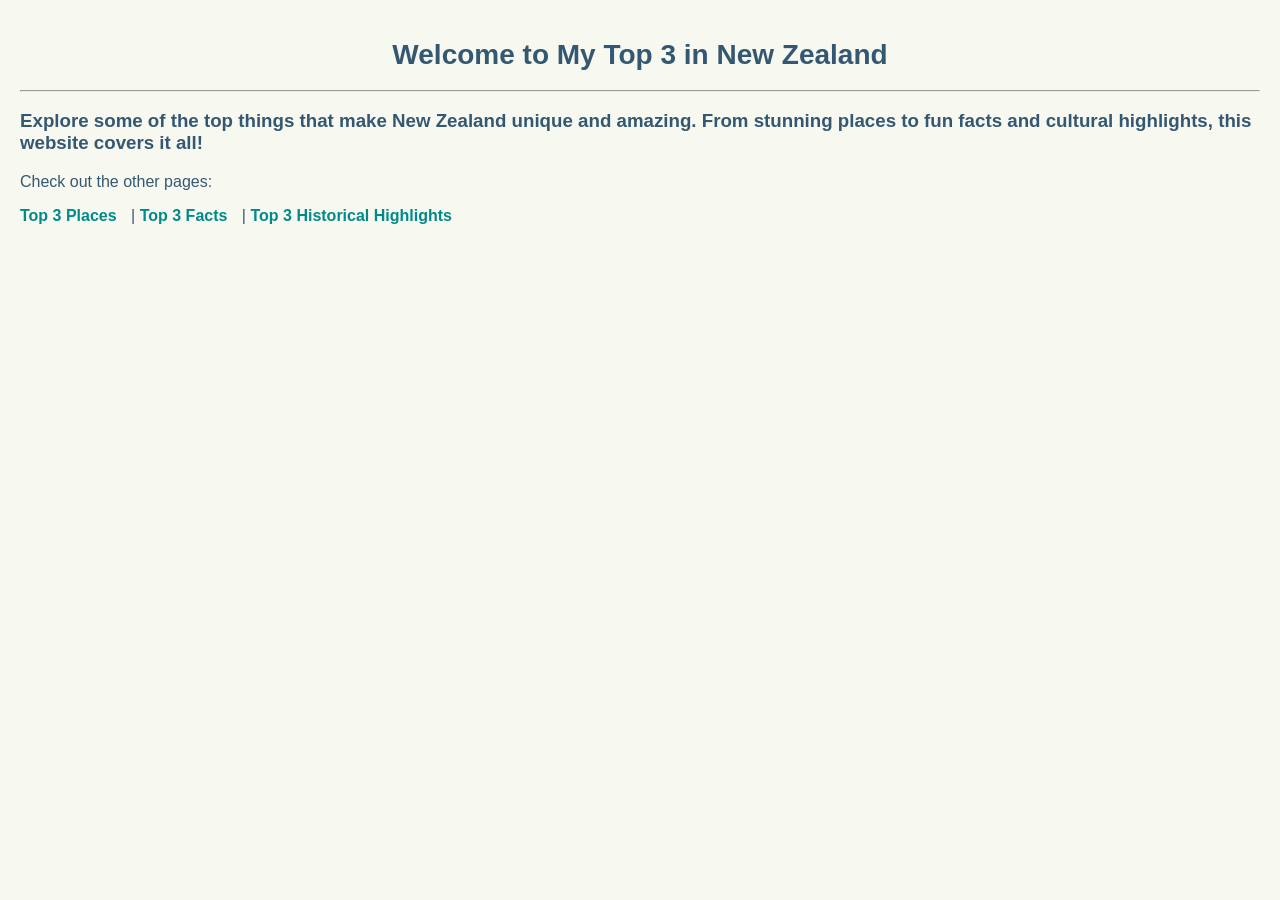
<file: index.html>
<!DOCTYPE html> 

<html> 

<head> 

 

<title>Top 3 in New Zealand</title> 

<link rel="stylesheet" href="style.css"> 

 

</head> 

<body> 

 

<h1>Welcome to My Top 3 in New Zealand</h1> 

<hr>    

 

 

<h3>Explore some of the top things that make New Zealand unique and amazing. From stunning places to fun facts and cultural highlights, this website covers it all!</h3> 

     

<p>Check out the other pages:</p> 

<a href="places.html">Top 3 Places</a> | <a href="facts.html">Top 3 Facts</a> | <a href="culture.html">Top 3 Historical Highlights</a> 

 

</body> 

</html>
</file>
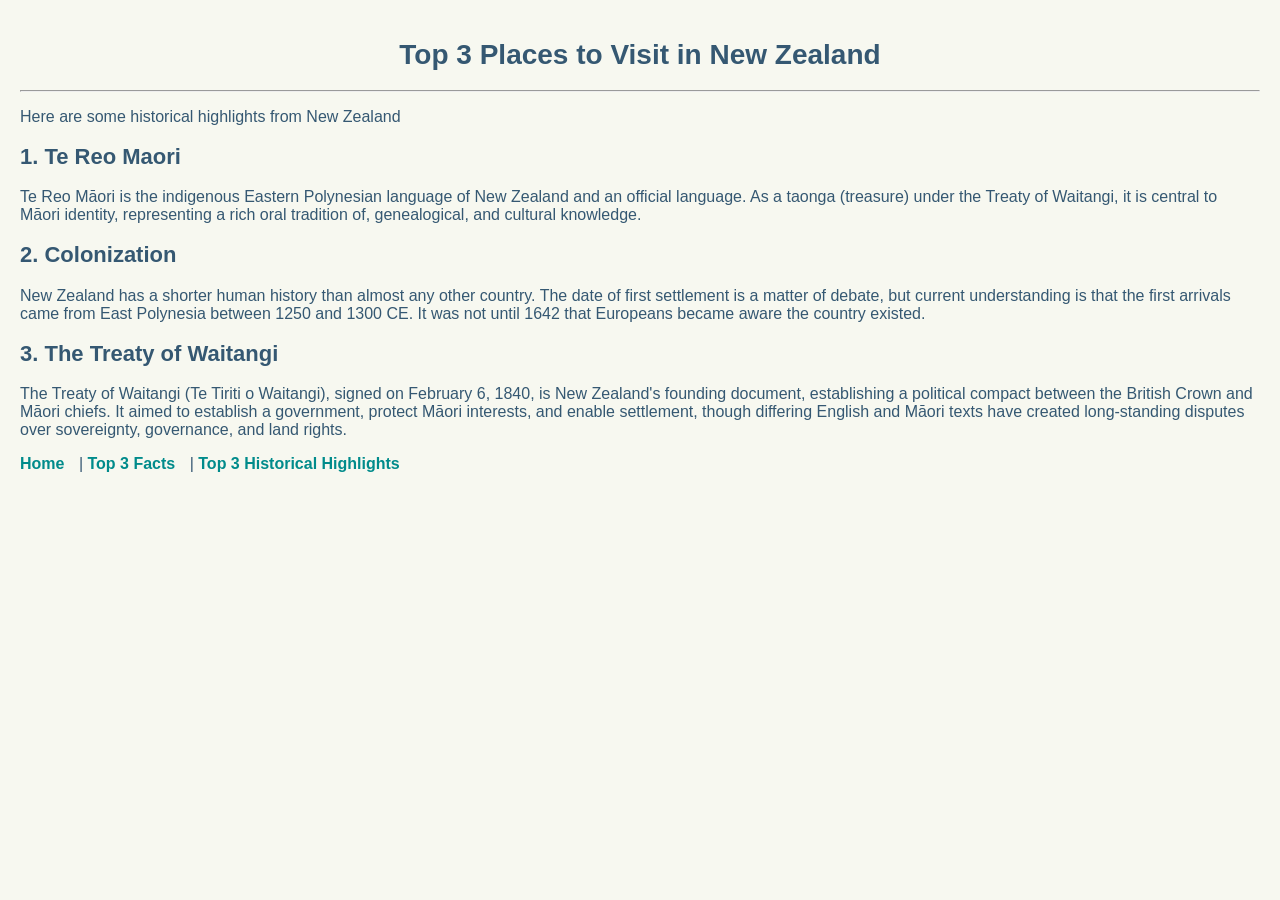
<file: 10DTS Website.html>
<!DOCTYPE html> 

<html> 

<head> 

<title>Top 3 Places to Visit in New Zealand</title> 

<link rel="stylesheet" href="style.css"> 

</head> 

<body> 

 

<h1>Top 3 Places to Visit in New Zealand</h1> 

<hr> 

 

<p> Here are some historical highlights from New Zealand</p> 


<h2>1. Te Reo Maori</h2> 

<p>Te Reo Māori is the indigenous Eastern Polynesian language of New Zealand and an official language. As a taonga (treasure) under the Treaty of Waitangi, it is central to Māori identity, representing a rich oral tradition of, genealogical, and cultural knowledge.</p> 


<h2>2. Colonization</h2> 

<p>New Zealand has a shorter human history than almost any other country. The date of first settlement is a matter of debate, but current understanding is that the first arrivals came from East Polynesia between 1250 and 1300 CE. It was not until 1642 that Europeans became aware the country existed.</p> 



<h2>3. The Treaty of Waitangi</h2> 

<p>The Treaty of Waitangi (Te Tiriti o Waitangi), signed on February 6, 1840, is New Zealand's founding document, establishing a political compact between the British Crown and Māori chiefs. It aimed to establish a government, protect Māori interests, and enable settlement, though differing English and Māori texts have created long-standing disputes over sovereignty, governance, and land rights.</p> 



 

<a href="index.html">Home</a> | <a href="facts.html">Top 3 Facts</a> | <a href="culture.html">Top 3 Historical Highlights</a> 

 

</body> 

</html>
</file>
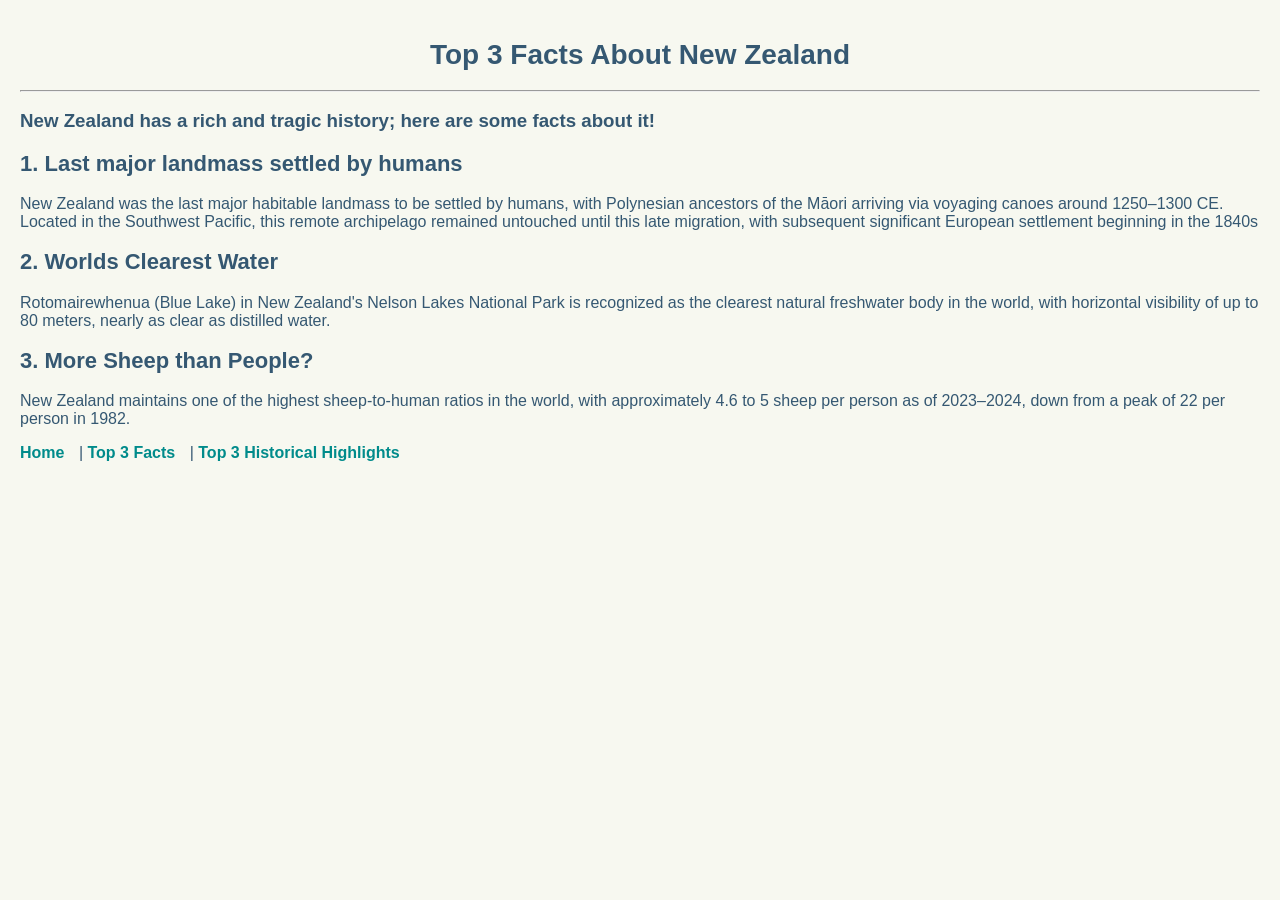
<file: facts.html>
<!DOCTYPE html> 

<html> 

<head> 

<title>Top 3 Places to Visit in New Zealand</title> 

<link rel="stylesheet" href="style.css"> 

</head> 

<body> 

 

<h1>Top 3 Facts About New Zealand</h1> 

<hr> 

 

<h3>New Zealand has a rich and tragic history; here are some facts about it!</h3> 


<h2>1. Last major landmass settled by humans</h2> 

<p>New Zealand was the last major habitable landmass to be settled by humans, with Polynesian ancestors of the Māori arriving via voyaging canoes around 1250–1300 CE. Located in the Southwest Pacific, this remote archipelago remained untouched until this late migration, with subsequent significant European settlement beginning in the 1840s</p> 

<h2>2. Worlds Clearest Water</h2> 

<p>Rotomairewhenua (Blue Lake) in New Zealand's Nelson Lakes National Park is recognized as the clearest natural freshwater body in the world, with horizontal visibility of up to 80 meters, nearly as clear as distilled water.</p> 


<h2>3. More Sheep than People?</h2> 

<p>New Zealand maintains one of the highest sheep-to-human ratios in the world, with approximately 4.6 to 5 sheep per person as of 2023–2024, down from a peak of 22 per person in 1982.</p> 



 

<a href="index.html">Home</a> | <a href="facts.html">Top 3 Facts</a> | <a href="culture.html">Top 3 Historical Highlights</a> 

 

</body> 

</html>
</file>
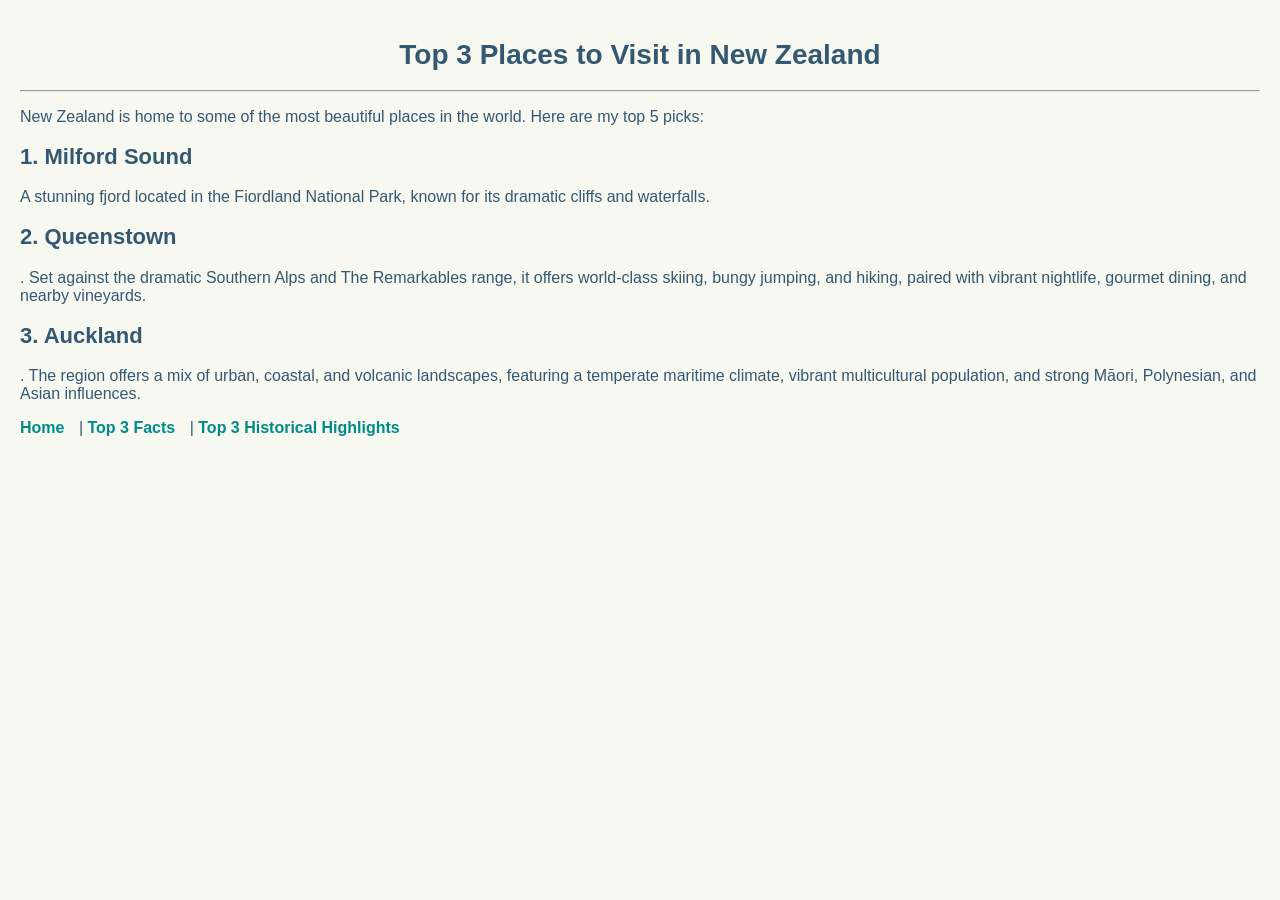
<file: places.html>
<!DOCTYPE html> 

<html> 

<head> 

<title>Top 3 Places to Visit in New Zealand</title> 

<link rel="stylesheet" href="style.css"> 

</head> 

<body> 

 

<h1>Top 3 Places to Visit in New Zealand</h1> 

<hr> 

 

<p>New Zealand is home to some of the most beautiful places in the world. Here are my top 5 picks:</p> 

 

<h2>1. Milford Sound</h2> 

<p>A stunning fjord located in the Fiordland National Park, known for its dramatic cliffs and waterfalls.</p> 



<h2>2. Queenstown</h2> 

<p>. Set against the dramatic Southern Alps and The Remarkables range, it offers world-class skiing, bungy jumping, and hiking, paired with vibrant nightlife, gourmet dining, and nearby vineyards.</p> 



<h2>3. Auckland </h2> 

<p>. The region offers a mix of urban, coastal, and volcanic landscapes, featuring a temperate maritime climate, vibrant multicultural population, and strong Māori, Polynesian, and Asian influences.</p> 
 

<a href="index.html">Home</a> | <a href="facts.html">Top 3 Facts</a> | <a href="culture.html">Top 3 Historical Highlights</a> 

 

</body> 

</html>
</file>
<file: style.css>
/* Styling for the body */ 

body { 

    font-family: Arial, sans-serif; 

    background-color: #F7F8F0; 

    color: #355872; 

    margin: 0; 

    padding: 20px; 

} 

 

/* Styling for the headings */ 

h1 { 

    color: #355872; 

    font-size: 28px; 

    text-align: center; 

} 

 

h2 { 

    color: #355872; 

    font-size: 22px; 

} 

 

/* Styling for the links */ 

a { 

    color: #008b8b; 

    text-decoration: none; 

    font-weight: bold; 

    margin-right: 10px; 

} 

 

a:hover { 

    color: #006400; 

}
</file>
